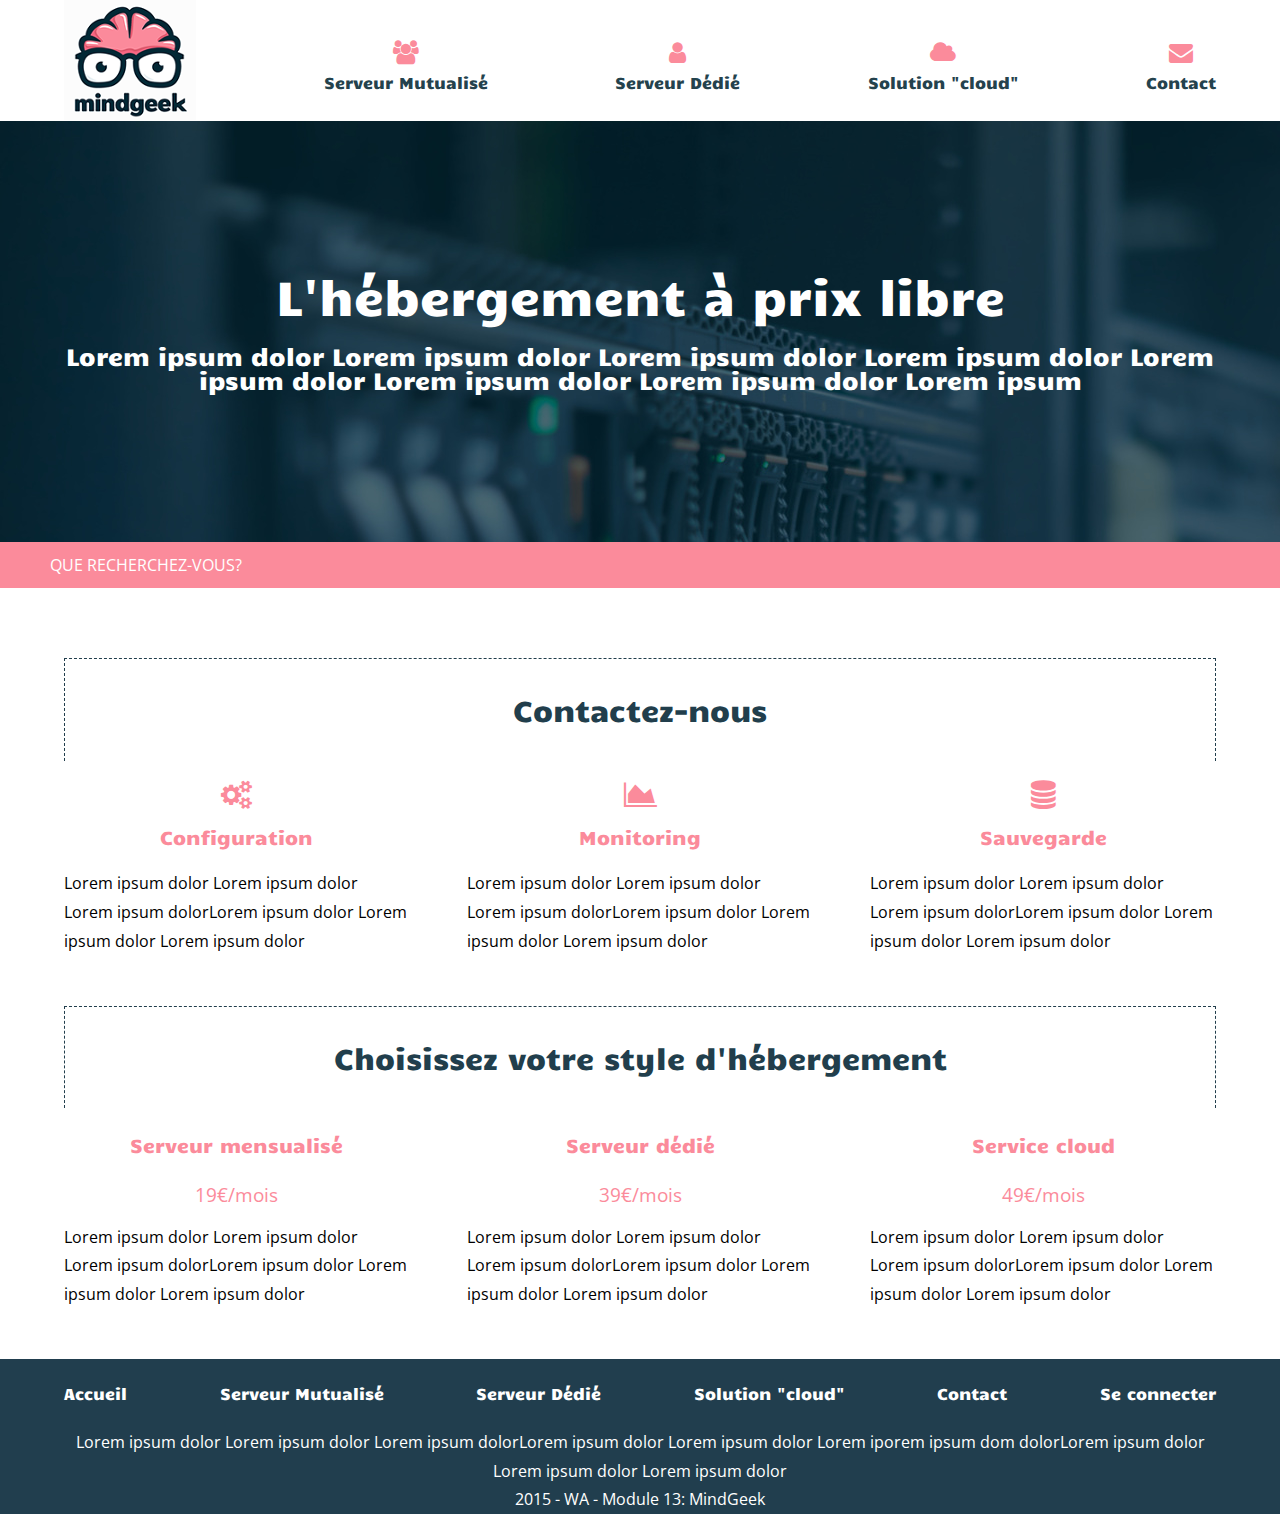
<file: index.html>
<!DOCTYPE html>
	<html lang="pt">
		<head>
			<title>Home</title>
			<meta charset="utf-8" />
			<link rel="stylesheet" type="text/css" href="css/reset.css" />
			<meta name="viewport" content="width=device-width, initial-scale=1" />
			<link rel="shortcut icon" href="img/logo.png"/>
			<link href="https://maxcdn.bootstrapcdn.com/font-awesome/4.5.0/css/font-awesome.min.css" rel='stylesheet' type='text/css' />
			<link href='https://fonts.googleapis.com/css?family=Candal' rel='stylesheet' type='text/css' />
			<link href='https://fonts.googleapis.com/css?family=Open+Sans' rel='stylesheet' type='text/css' />
			<link rel="stylesheet" type="text/css" href="css/style.css" />
		</head>

		<body>
			<header>
				<nav>
					<ul class="container">
						<li><a href="index.html"><img src="img/logo.png" alt="" /></a></li>
						<li><a href="serveurmutual.html"><i class="fa fa-users" aria-hidden="true"></i>Serveur Mutualisé</a></li>
						<li><a href="serveurdedie.html"><i class="fa fa-user" aria-hidden="true"></i>Serveur Dédié</a></li>
						<li><a href="cloud.html"><i class="fa fa-cloud" aria-hidden="true"></i>Solution "cloud"</a></li>
						<li><a href="contact.html"><i class="fa fa-envelope" aria-hidden="true"></i>Contact</a></li>
					</ul>
					<section id="backgroundwithpic">
						<h1>L'hébergement à prix libre</h1>
						<p class="container" >Lorem ipsum dolor Lorem ipsum dolor Lorem ipsum dolor Lorem ipsum dolor Lorem ipsum dolor Lorem ipsum dolor Lorem ipsum dolor Lorem ipsum</p>
					</section>
					<input id="uselesspink" placeholder="QUE RECHERCHEZ-VOUS?" />
				</nav>
			</header>

			<main class="container">
				<section class="section">
					<h3>Contactez-nous</h3>
					<div class="flex">
						<article>
							<h4><i class="fa fa-cogs" aria-hidden="true"></i>Configuration</h4>
							<p>Lorem ipsum dolor Lorem ipsum dolor Lorem ipsum dolorLorem ipsum dolor Lorem ipsum dolor Lorem ipsum dolor</p>
						</article>
						<article>
							<h4><i class="fa fa-area-chart" aria-hidden="true"></i>Monitoring</h4>
							<p>Lorem ipsum dolor Lorem ipsum dolor Lorem ipsum dolorLorem ipsum dolor Lorem ipsum dolor Lorem ipsum dolor</p>
						</article>
						<article>
							<h4><i class="fa fa-database" aria-hidden="true"></i>Sauvegarde</h4>
							<p>Lorem ipsum dolor Lorem ipsum dolor Lorem ipsum dolorLorem ipsum dolor Lorem ipsum dolor Lorem ipsum dolor</p>
						</article>
					</div>
				</section>

				<section class="section">
					<h3>Choisissez votre style d'hébergement</h3>
					<div class="flex">
						<article>
							<h4>Serveur mensualisé</h4>
							<div class="spanprice">19€/mois</div>
							<p>Lorem ipsum dolor Lorem ipsum dolor Lorem ipsum dolorLorem ipsum dolor Lorem ipsum dolor Lorem ipsum dolor</p>
						</article>
						<article>
							<h4>Serveur dédié</h4>
							<div class="spanprice">39€/mois</div>
							<p>Lorem ipsum dolor Lorem ipsum dolor Lorem ipsum dolorLorem ipsum dolor Lorem ipsum dolor Lorem ipsum dolor</p>
						</article>
						<article>
							<h4>Service cloud</h4>
							<div class="spanprice">49€/mois</div>
							<p>Lorem ipsum dolor Lorem ipsum dolor Lorem ipsum dolorLorem ipsum dolor Lorem ipsum dolor Lorem ipsum dolor </p>
						</article>
					</div>
				</section>
			</main>

			<footer>
				<nav>
					<ul class="container">
						<li><a href="#">Accueil</a></li>
						<li><a href="#">Serveur Mutualisé</a></li>
						<li><a href="#">Serveur Dédié</a></li>
						<li><a href="#">Solution "cloud"</a></li>
						<li><a href="contact.html">Contact</a></li>
						<li><a href="#">Se connecter</a></li>	
					</ul>
				</nav>
				<p class="container">Lorem ipsum dolor Lorem ipsum dolor Lorem ipsum dolorLorem ipsum dolor Lorem ipsum dolor Lorem iporem ipsum dom dolorLorem ipsum dolor Lorem ipsum dolor Lorem ipsum dolor</p>
				<p class="container">
					2015 - WA - Module 13: MindGeek
				</p>
			</footer>

		</body>



	</html>
</file>
<file: css/style.css>
/***************************************************************************
****************************************************************************
COMMON     COMMON     COMMON     COMMON     COMMON     COMMON     COMMON  **
****************************************************************************
****************************************************************************/
.container {
	max-width: 90%;
	margin: 0 auto;
}

* {
	line-height: 1.8;
	box-sizing:border-box;
}

.flex {
	display: flex;
	justify-content: space-between;
}

/*.section article i.fa {
    display: block;
}*/

.fa {
	display: block;
	font-size: 1.5em;
	margin-bottom: 10px;

}

main article p {
	font-family: "Open Sans";
	margin-bottom: 50px;
}

input {
	padding: 12px 15px 12px 50px;
	border: none;
	background-color: #FB8B9B;
	width:100%;
	font-family: "Open Sans";	
	margin-bottom: 70px;
	color: white;
}

.spanprice{
	font-family: "Open Sans";
	font-size: 1.2em;
	color: #FB8B9B;
	display: block;
	text-align: center;
	margin-bottom: 10px;
}
/**************************************************************************
HEADER    HEADER    HEADER    HEADER    HEADER    HEADER    HEADER        *
***************************************************************************/

nav ul {
	display: flex;
	justify-content : space-between;
}


a {
	text-decoration: none;
	color: #24424D;
}

nav {
	text-align: center;
	font-family: "candal";
	color: #24424D;
}

header li + li {
	position: relative;
	top: 40px;
}

::-webkit-input-placeholder {
	color:white;
}

header .fa {
	color:#FB8B9B;
}
/**************************************************************************
ARTICLES       ARTICLES       ARTICLES       ARTICLES       ARTICLES      *
***************************************************************************/
h3 {
	font-size: 1.8em;
	font-family: "candal";
	color:#213E4C;
	padding:25px;
	border: dashed 1px;
	border-bottom: none;
	text-align: center;
	margin-bottom: 20px;
}

h4{
	font-family: "candal";
	font-size: 1.2em;
	color: #FB8B9B;
	text-align: center;
	margin-bottom: 15px;
}

article {
	flex-basis: 30%;
	align-self: flex-start;
}




/**************************************************************************
FOOTER    FOOTER    FOOTER    FOOTER    FOOTER    FOOTER    FOOTER        *
***************************************************************************/

footer {
	background-color: #213E4E;
	line-height: 1.8;
	font-family: "Open Sans";
}

footer ul li {
	
	padding: 20px 0 20px 0;
}

footer a {
	color: white;
}

footer {
	text-align: center;
	color: white;
}


/***************************************************************************
****************************************************************************
HEADER    HEADER    HEADER    HEADER    HEADER    HEADER    HEADER        **
****************************************************************************
****************************************************************************/

#backgroundwithpic {
	background-image: url(../img/background.jpg);
}

h1 {
	color: white;
	font-size: 3em;
	font-family: "candal";
	text-align: center;
	padding: 150px 0 0 0;
}

header p {
	font-family: "candal";
	color: white;
	text-align: center;
	font-size: 1.5em;
	padding: 25px 0 150px 0;
}

article ul {
    list-style: disc;
    margin: 0 0 15px 30px;
}
/**************************************************************************
BOX FORMAT   BOX FORMAT   BOX FORMAT   BOX FORMAT   BOX FORMAT   BOX FORM *
***************************************************************************/

.serveurtitre {
	background-color: #213E4E;
	padding: 15px 0 15px 0;
	color: white;
}

.articleborder {
	border: dashed 1px ;
	padding: 10px;
	margin-bottom: 50px;
}

.articleborder button {
	border: none;
	background-color: #FB8B9B;
	color: white;
	width: 100%;
	cursor: pointer;
}

.boldy {
	font-family: "candal";
	color: grey;
	text-align: center;
}

.section h3 + p {
	margin-bottom: 50px;
}


/**************************************************************************
CONTACT     CONTACT     CONTACT     CONTACT     CONTACT     CONTACT       *
***************************************************************************/

.contactformat {
	text-align: center;
	color: pink;
}

.contactformat span {
	color:grey;
}

.adress {
	color: black;
}

.contactformat .fa {
	border-bottom: dotted 2px pink;
	padding-bottom: 15px;
}

iframe {
	width:100%;
	height: 400px;
}

/**************************************************************************
ANIMAZION    ANIMAZION    ANIMAZION    ANIMAZION    ANIMAZION             *
***************************************************************************/

header li + li:hover{
	-webkit-transform: scale(1.1);
	transform: scale(1.1);
}

header li:hover a{
	transition: .5s ease;
	color: #FB8B9B;
}

header li:hover .fa{
	transition: .5s ease;
	color: #24424D;
}

button:hover {
	transition: .5s ease;
	background-color: #24424D;
}

main section div:hover .articleborder {
	opacity: .4;
}

main section div .articleborder:hover {
	opacity: 1;
}


/**************************************************************************
RESPONSIVE    RESPONSIVE    RESPONSIVE    RESPONSIVE    RESPONSIVE        *
***************************************************************************/

@media screen and (max-width: 768px) {

	.container{
	max-width: 80%;
	}

	nav ul{
		display: flex;
		flex-direction: column;
		padding: 10px 0px 30px 0px;
	}

	nav ul li {
		padding: 0px 0 50px 0;
	}

	header .fa {
		display: none;
	}

	div {
		display: flex;
		flex-direction:column;
	}
	footer nav ul li:first-child {
		margin-top: 40px;
	}

	main article {
		flex-basis: 0;
	}
}



@media screen and (max-width: 400px) {

	h1 {
		font-size: 2em;
	}

	header p {
		font-size: 1em;
	}

}
</file>
